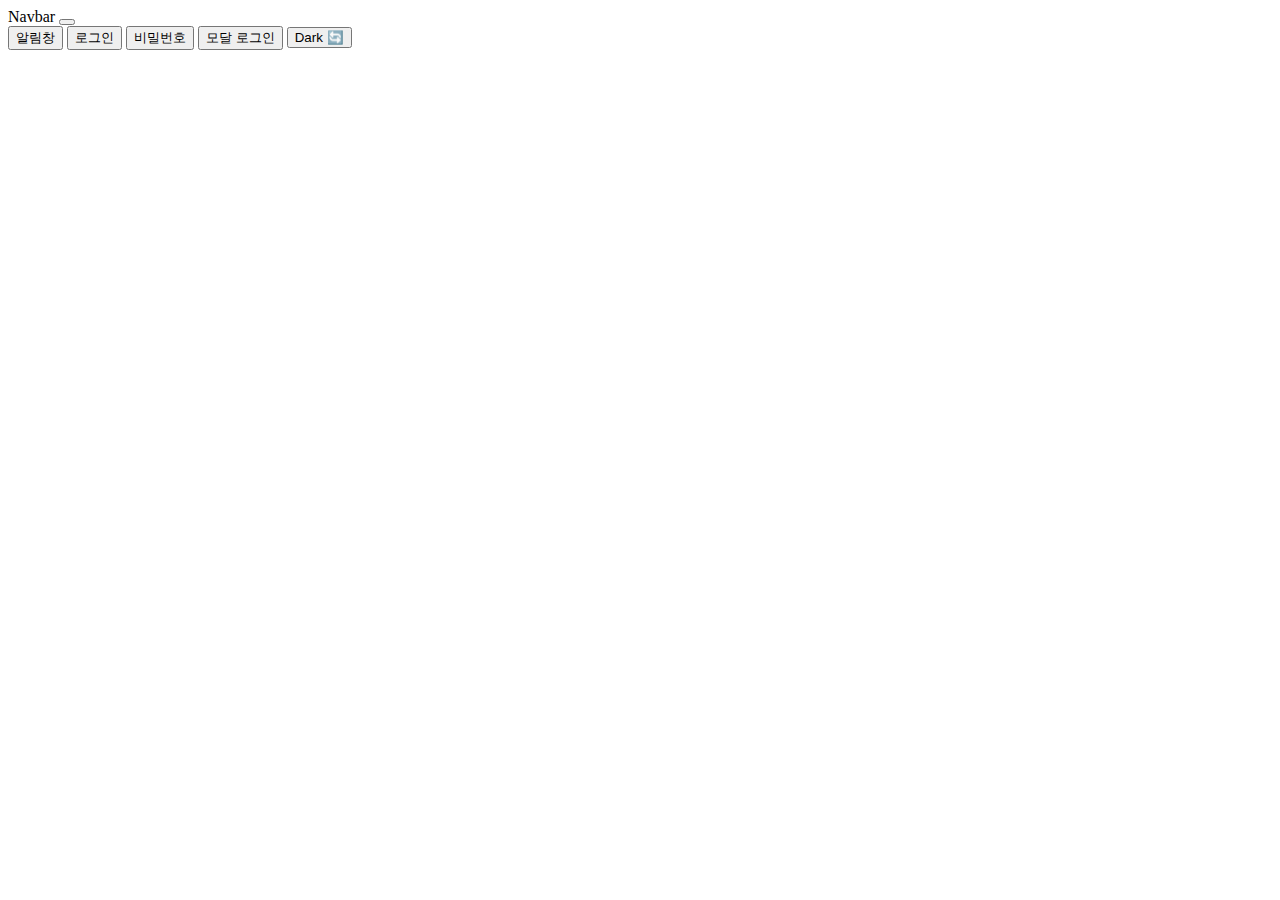
<file: index.html>
<!DOCTYPE html>
<html lang="en">
  <head>
    <meta charset="UTF-8" />
    <meta name="viewport" content="width=device-width, initial-scale=1.0" />
    <link
      href="https://cdn.jsdelivr.net/npm/bootstrap@5.1.3/dist/css/bootstrap.min.css"
      rel="stylesheet"
      integrity="sha384-1BmE4kWBq78iYhFldvKuhfTAU6auU8tT94WrHftjDbrCEXSU1oBoqyl2QvZ6jIW3"
      crossorigin="anonymous" />
    <link rel="stylesheet" type="text/css" href="./index.css" />
    <title>코딩애플 Vanila JS</title>
  </head>
  <body>
    <div class="black-bg">
      <div class="white-bg">
        <h4>로그인하세요</h4>
        <form action="success.html">
          <div class="my-3">
            <input type="text" class="form-control" id="modal-id" />
          </div>
          <div class="my-3">
            <input type="password" class="form-control" id="modal-password" />
          </div>
          <button type="submit" class="btn btn-primary">전송</button>
          <button type="button" class="btn btn-danger" id="close">닫기</button>
        </form>
      </div>
    </div>

    <nav class="navbar navbar-light bg-light">
      <div class="container-fluid">
        <span class="navbar-brand">Navbar</span>
        <button class="navbar-toggler" type="button">
          <span class="navbar-toggler-icon"></span>
        </button>
      </div>
    </nav>
    <ul class="list-group">
      <li class="list-group-item">An item</li>
      <li class="list-group-item">A second item</li>
      <li class="list-group-item">A third item</li>
      <li class="list-group-item">A fourth item</li>
      <li class="list-group-item">And a fifth one</li>
    </ul>

    <div id="alert-box"></div>
    <button id="alert-open-btn" onclick="handleOpenTitle('알림창임')">
      알림창
    </button>
    <button id="alert-close-btn">❌</button>
    <button id="alert-id-btn" onclick="handleIdBox('아이디를 입력하세요')">
      로그인
    </button>
    <button
      id="alert-password-btn"
      onclick="handlePassWordBox('비밀번호를 입력하세요')">
      비밀번호
    </button>
    <button id="modal-login">모달 로그인</button>
    <button class="badge bg-dark">Dark 🔄</button>
  </body>
  <script src="./index.js"></script>
</html>
</file>
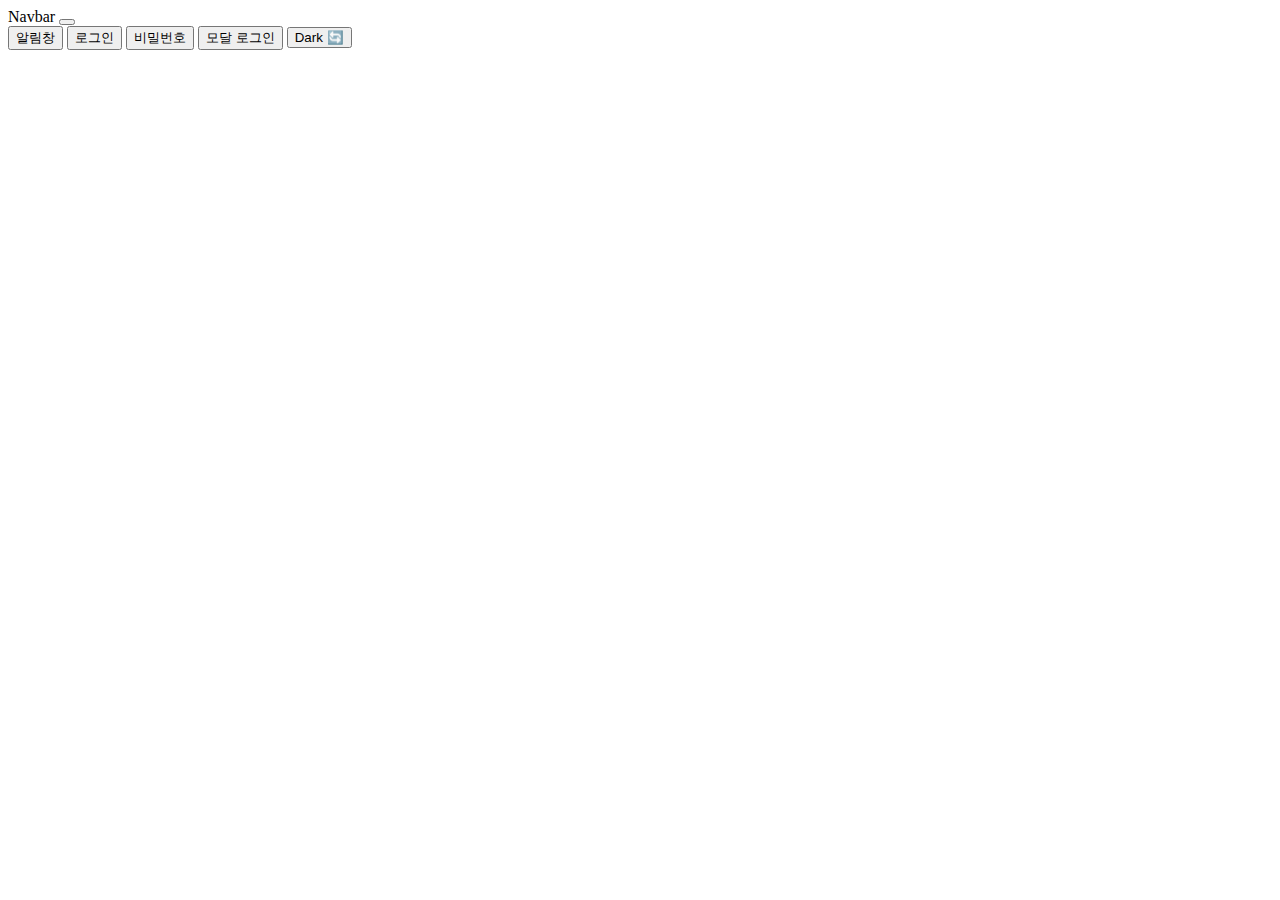
<file: Level1/index.html>
<!DOCTYPE html>
<html lang="en">
  <head>
    <meta charset="UTF-8" />
    <meta name="viewport" content="width=device-width, initial-scale=1.0" />
    <link
      href="https://cdn.jsdelivr.net/npm/bootstrap@5.1.3/dist/css/bootstrap.min.css"
      rel="stylesheet"
      integrity="sha384-1BmE4kWBq78iYhFldvKuhfTAU6auU8tT94WrHftjDbrCEXSU1oBoqyl2QvZ6jIW3"
      crossorigin="anonymous" />
    <link rel="stylesheet" type="text/css" href="./index.css" />
    <title>코딩애플 Vanila JS Level1</title>
  </head>
  <body>
    <div class="black-bg">
      <div class="white-bg">
        <h4>로그인하세요</h4>
        <form action="success.html">
          <div class="my-3">
            <input type="text" class="form-control" id="modal-id" />
          </div>
          <div class="my-3">
            <input type="password" class="form-control" id="modal-password" />
          </div>
          <button type="submit" class="btn btn-primary">전송</button>
          <button type="button" class="btn btn-danger" id="close">닫기</button>
        </form>
      </div>
    </div>

    <nav class="navbar navbar-light bg-light">
      <div class="container-fluid">
        <span class="navbar-brand">Navbar</span>
        <button class="navbar-toggler" type="button">
          <span class="navbar-toggler-icon"></span>
        </button>
      </div>
    </nav>
    <ul class="list-group">
      <li class="list-group-item">An item</li>
      <li class="list-group-item">A second item</li>
      <li class="list-group-item">A third item</li>
      <li class="list-group-item">A fourth item</li>
      <li class="list-group-item">And a fifth one</li>
    </ul>

    <div id="alert-box"></div>
    <button id="alert-open-btn" onclick="handleOpenTitle('알림창임')">
      알림창
    </button>
    <button id="alert-close-btn">❌</button>
    <button id="alert-id-btn" onclick="handleIdBox('아이디를 입력하세요')">
      로그인
    </button>
    <button
      id="alert-password-btn"
      onclick="handlePassWordBox('비밀번호를 입력하세요')">
      비밀번호
    </button>
    <button id="modal-login">모달 로그인</button>
    <button class="badge bg-dark">Dark 🔄</button>
  </body>
  <script src="./index.js"></script>
</html>
</file>
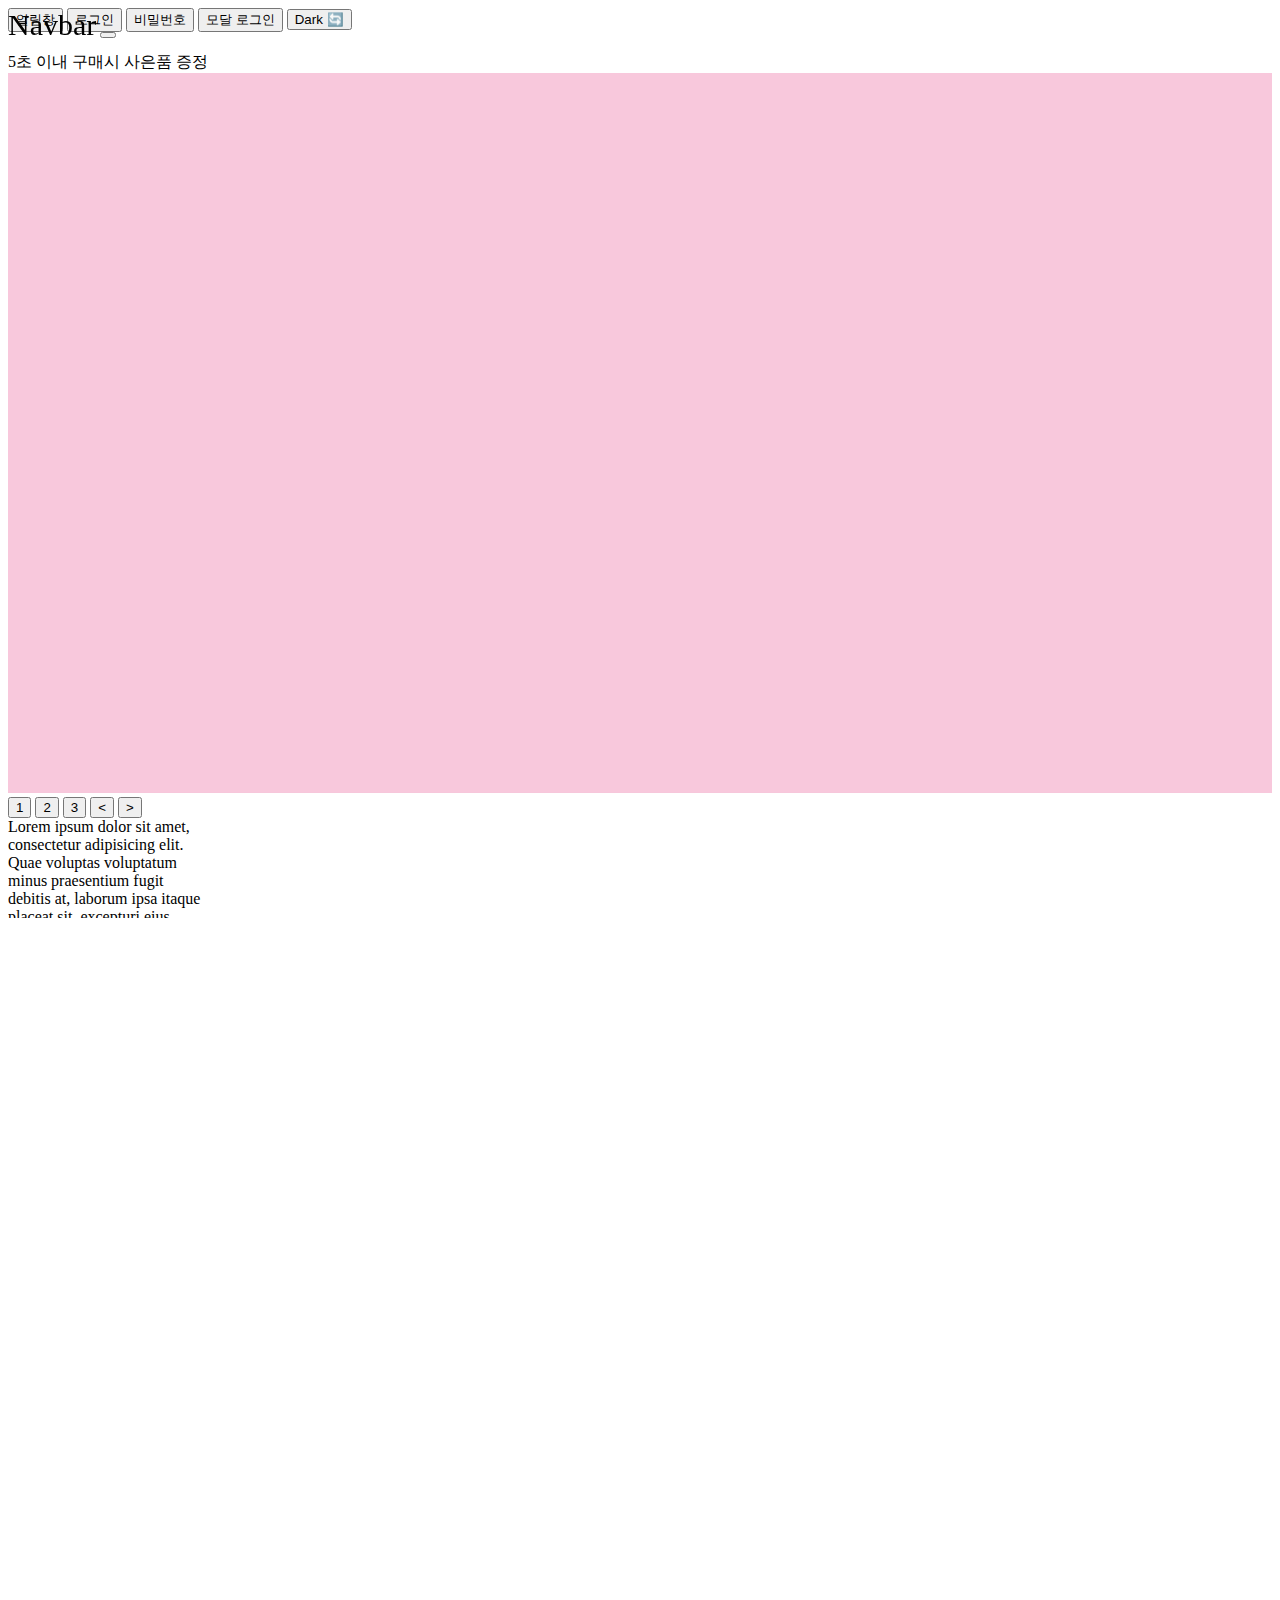
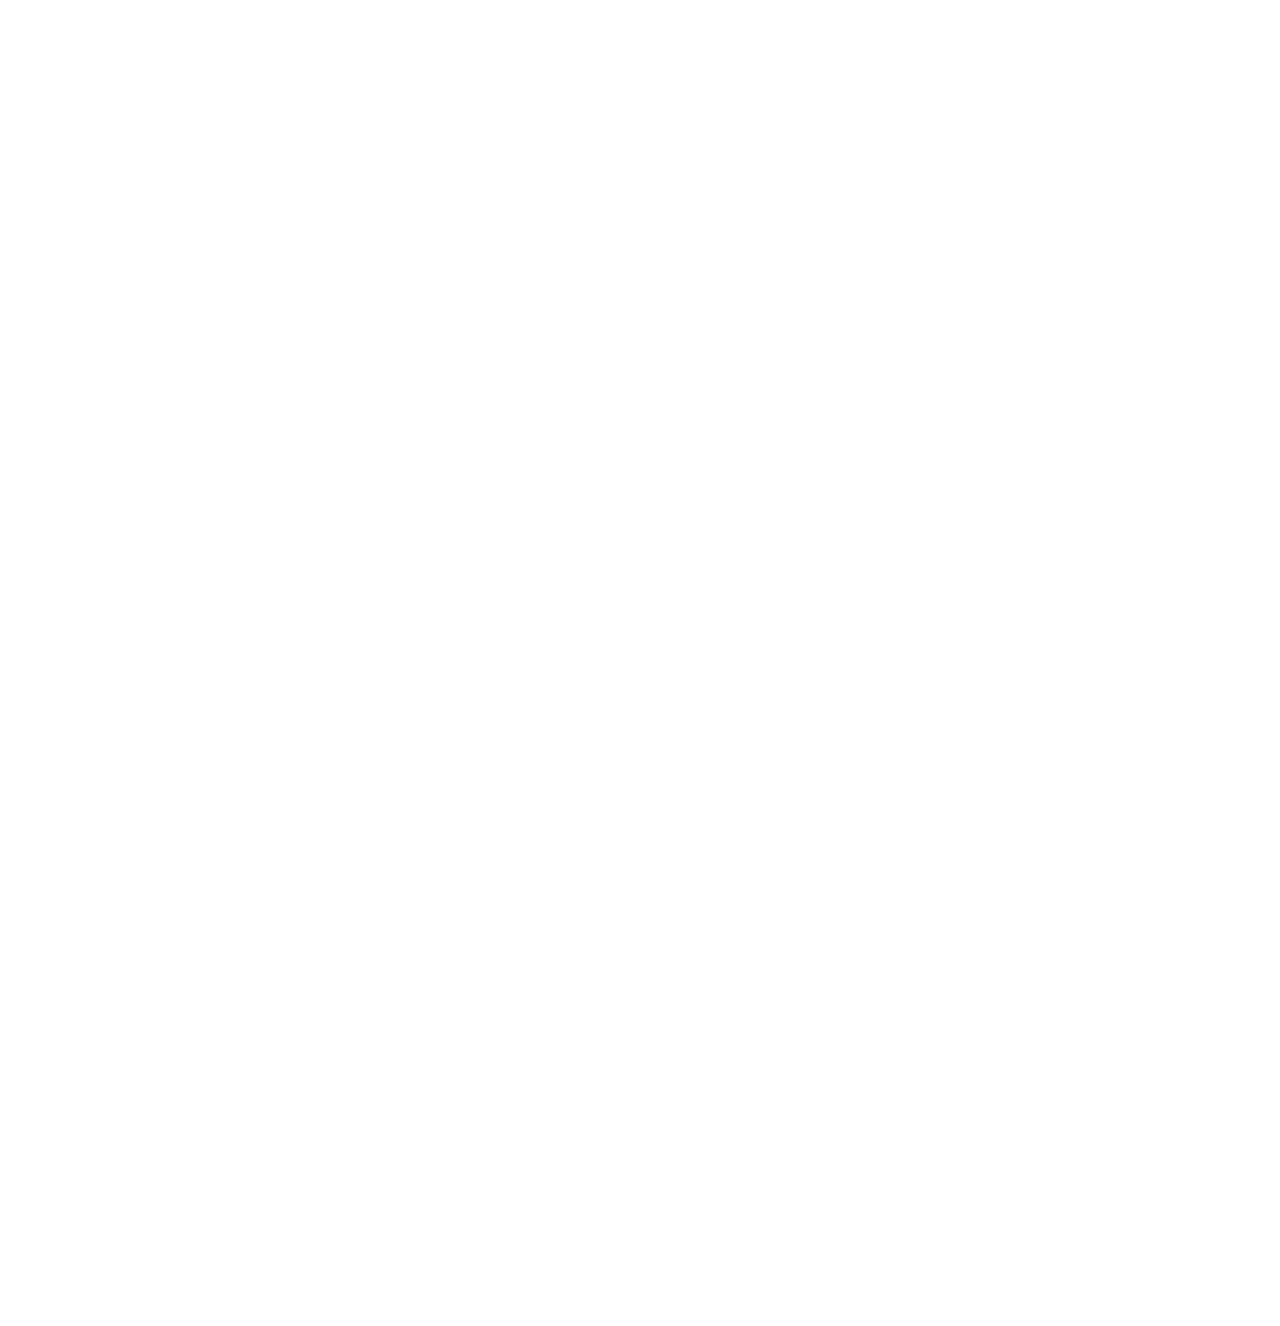
<file: Level2/index.html>
<!DOCTYPE html>
<html lang="en">
  <head>
    <meta charset="UTF-8" />
    <meta name="viewport" content="width=device-width, initial-scale=1.0" />
    <link
      href="https://cdn.jsdelivr.net/npm/bootstrap@5.1.3/dist/css/bootstrap.min.css"
      rel="stylesheet"
      integrity="sha384-1BmE4kWBq78iYhFldvKuhfTAU6auU8tT94WrHftjDbrCEXSU1oBoqyl2QvZ6jIW3"
      crossorigin="anonymous" />
    <link rel="stylesheet" type="text/css" href="./index.css" />
    <title>코딩애플 Vanila JS Level2</title>
  </head>
  <body>
    <div class="black-bg">
      <div class="white-bg">
        <h4>로그인하세요</h4>
        <form action="success.html">
          <div class="my-3">
            <input type="text" class="form-control" id="modal-id" />
          </div>
          <div class="my-3">
            <input type="password" class="form-control" id="modal-password" />
          </div>
          <button type="submit" class="btn btn-primary">전송</button>
          <button type="button" class="btn btn-danger" id="close">닫기</button>
        </form>
      </div>
    </div>

    <nav class="navbar navbar-light bg-light">
      <div class="container-fluid">
        <span class="navbar-brand">Navbar</span>
        <button class="navbar-toggler" type="button">
          <span class="navbar-toggler-icon"></span>
        </button>
      </div>
    </nav>
    <ul class="list-group">
      <li class="list-group-item">An item</li>
      <li class="list-group-item">A second item</li>
      <li class="list-group-item">A third item</li>
      <li class="list-group-item">A fourth item</li>
      <li class="list-group-item">And a fifth one</li>
    </ul>

    <div id="level1-container">
      <div id="alert-box"></div>
      <button id="alert-open-btn" onclick="handleOpenTitle('알림창임')">
        알림창
      </button>
      <button id="alert-close-btn">❌</button>
      <button id="alert-id-btn" onclick="handleIdBox('아이디를 입력하세요')">
        로그인
      </button>
      <button
        id="alert-password-btn"
        onclick="handlePassWordBox('비밀번호를 입력하세요')">
        비밀번호
      </button>
      <button id="modal-login">모달 로그인</button>
      <button class="badge bg-dark">Dark 🔄</button>
    </div>
    <div class="alert alert-danger">
      <span id="time-second">5</span>초 이내 구매시 사은품 증정
    </div>
    <div style="overflow: hidden">
      <div class="slide-container">
        <div class="slide-box">
          <img src="./assets/car1.png" />
        </div>
        <div class="slide-box">
          <img src="./assets/car2.png" />
        </div>
        <div class="slide-box">
          <img src="./assets/car3.png" />
        </div>
      </div>
    </div>
    <button class="btn1">1</button>
    <button class="btn2">2</button>
    <button class="btn3">3</button>
    <button class="prev"><</button>
    <button class="next">></button>
    <div class="lorem" style="width: 200px; height: 100px; overflow-y: scroll">
      Lorem ipsum dolor sit amet, consectetur adipisicing elit. Quae voluptas
      voluptatum minus praesentium fugit debitis at, laborum ipsa itaque placeat
      sit, excepturi eius. Nostrum perspiciatis, eligendi quae consectetur
      praesentium exercitationem.
    </div>

    <div style="height: 2000px"></div>
  </body>
  <script src="./index.js"></script>
</html>
</file>
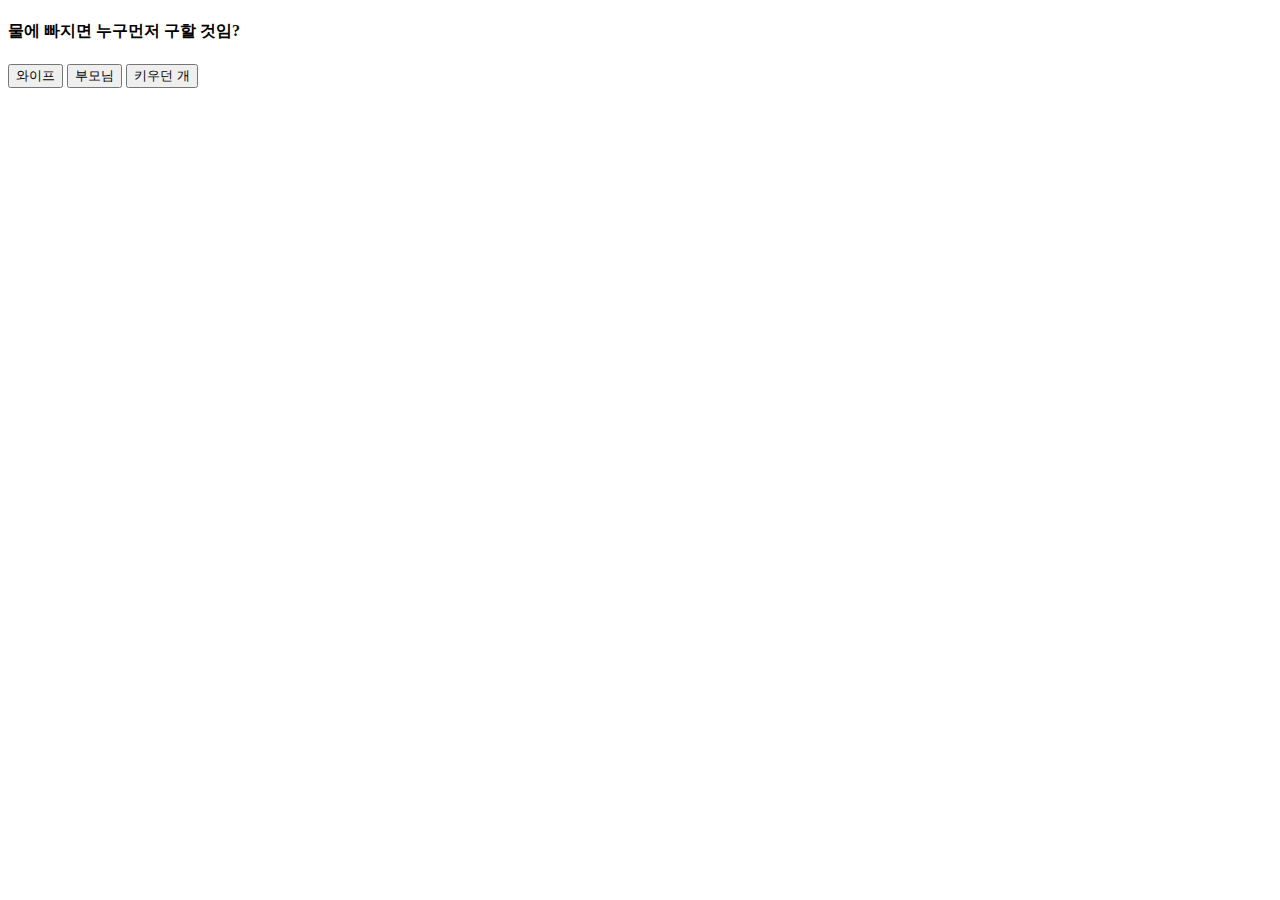
<file: Level3/index.html>
<!DOCTYPE html>
<html lang="en">
  <head>
    <link
      href="https://cdn.jsdelivr.net/npm/bootstrap@5.1.3/dist/css/bootstrap.min.css"
      rel="stylesheet"
      integrity="sha384-1BmE4kWBq78iYhFldvKuhfTAU6auU8tT94WrHftjDbrCEXSU1oBoqyl2QvZ6jIW3"
      crossorigin="anonymous" />
    <meta charset="UTF-8" />
    <meta name="viewport" content="width=device-width, initial-scale=1.0" />
    <link rel="stylesheet" type="text/css" href="./index.css" />
    <title>Level3</title>
  </head>
  <body>
    <!-- <div class="card-background">
      <div class="card-box">
        <img src="./assets/파워퍼프걸 썬구리.JPG" />
      </div>
      <div class="card-box">
        <img src="./assets/파워퍼프걸 썬구리.JPG" />
      </div>
      <div class="card-box">
        <img src="./assets/파워퍼프걸 썬구리.JPG" />
      </div>
    </div> -->

    <div id="quiz">
      <h4>물에 빠지면 누구먼저 구할 것임?</h4>
      <button>와이프</button>
      <button>부모님</button>
      <button>키우던 개</button>
    </div>

    <script src="./index.js"></script>
  </body>
</html>
</file>
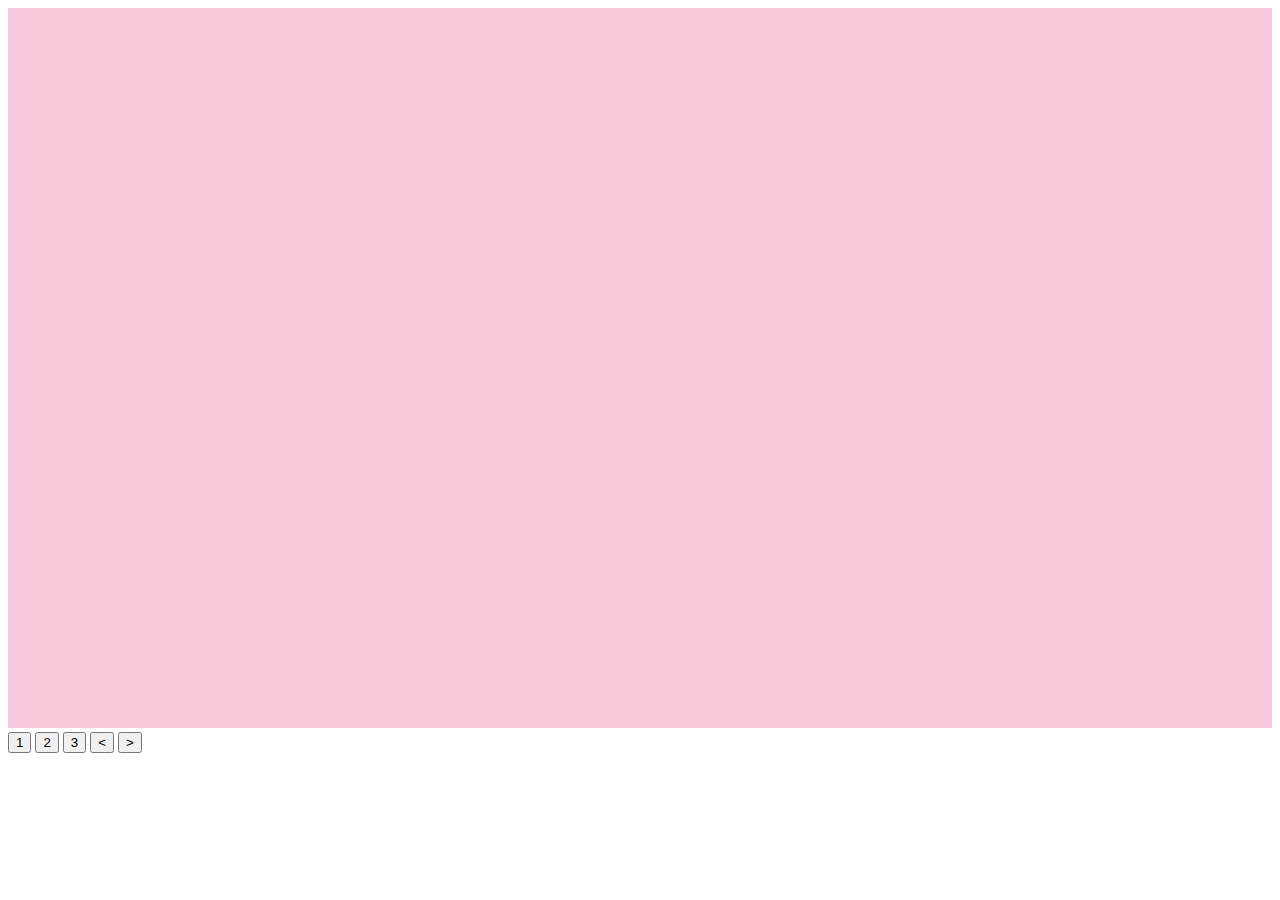
<file: Level3/slide.html>
<!DOCTYPE html>
<html lang="en">
  <head>
    <meta charset="UTF-8" />
    <meta name="viewport" content="width=device-width, initial-scale=1.0" />
    <link
      href="https://cdn.jsdelivr.net/npm/bootstrap@5.1.3/dist/css/bootstrap.min.css"
      rel="stylesheet"
      integrity="sha384-1BmE4kWBq78iYhFldvKuhfTAU6auU8tT94WrHftjDbrCEXSU1oBoqyl2QvZ6jIW3"
      crossorigin="anonymous" />
    <meta name="viewport" content="width=device-width, initial-scale=1.0" />
    <link rel="stylesheet" type="text/css" href="./slide.css" />
    <title>Document</title>
  </head>
  <body>
    <div style="overflow: hidden">
      <div class="slide-container">
        <div class="slide-box">
          <img src="./assets/car1.png" />
        </div>
        <div class="slide-box">
          <img src="./assets/car2.png" />
        </div>
        <div class="slide-box">
          <img src="./assets/car3.png" />
        </div>
      </div>
    </div>
    <button class="btn1">1</button>
    <button class="btn2">2</button>
    <button class="btn3">3</button>
    <button class="prev"><</button>
    <button class="next">></button>

    <script src="./slide.js"></script>
    <script
      src="https://cdn.jsdelivr.net/npm/bootstrap@5.1.3/dist/js/bootstrap.bundle.min.js"
      integrity="sha384-ka7Sk0Gln4gmtz2MlQnikT1wXgYsOg+OMhuP+IlRH9sENBO0LRn5q+8nbTov4+1p"
      crossorigin="anonymous"></script>
  </body>
</html>
</file>
<file: index.css>
#alert-box {
  background-color: skyblue;
  padding: 20px;
  color: white;
  border-radius: 5px;
  display: none;
  margin-bottom: 2rem;
}

#alert-close-btn {
  display: none;
}

.list-group {
  display: none;
}
.show {
  display: block;
}

.black-bg {
  visibility: hidden;
  opacity: 0;
  transition: all 1s;
  width: 100%;
  height: 100%;
  position: fixed;
  background: rgba(0, 0, 0, 0.5);
  z-index: 5;
  padding: 30px;
}
.white-bg {
  background: white;
  border-radius: 5px;
  padding: 30px;
}

.show-modal {
  visibility: visible;
  opacity: 1;
}
</file>
<file: Level1/index.css>
#alert-box {
  background-color: skyblue;
  padding: 20px;
  color: white;
  border-radius: 5px;
  display: none;
  margin-bottom: 2rem;
}

#alert-close-btn {
  display: none;
}

.list-group {
  display: none;
}
.show {
  display: block;
}

.black-bg {
  visibility: hidden;
  opacity: 0;
  transition: all 1s;
  width: 100%;
  height: 100%;
  position: fixed;
  background: rgba(0, 0, 0, 0.5);
  z-index: 5;
  padding: 30px;
}
.white-bg {
  background: white;
  border-radius: 5px;
  padding: 30px;
}

.show-modal {
  visibility: visible;
  opacity: 1;
}
</file>
<file: Level2/index.css>
:root {
  scroll-behavior: auto;
}

#alert-box {
  background-color: skyblue;
  padding: 20px;
  color: white;
  border-radius: 5px;
  display: none;
  margin-bottom: 2rem;
}

#alert-close-btn {
  display: none;
}

.list-group {
  display: none;
}
.show {
  display: block;
}

.black-bg {
  visibility: hidden;
  opacity: 0;
  transition: all 1s;
  width: 100%;
  height: 100%;
  position: fixed;
  background: rgba(0, 0, 0, 0.5);
  z-index: 5;
  padding: 30px;
}
.white-bg {
  background: white;
  border-radius: 5px;
  padding: 30px;
}

.show-modal {
  visibility: visible;
  opacity: 1;
}

.alert {
  margin-top: 20px;
}

.slide-container {
  width: 300vw;
  transition: all 1s;
}
.slide-box {
  width: 100vw;
  float: left;
}
.slide-box img {
  width: 100%;
}

.navbar {
  position: fixed;
  width: 100%;
  z-index: 5;
}
.navbar-brand {
  font-size: 30px;
  transition: all 1s;
}
</file>
<file: Level3/index.css>
.card-background {
  height: 3000px;
  margin-top: 800px;
  margin-bottom: 1600px;
}

.card-box img {
  display: block;
  margin: auto;
  max-width: 80%;
  transition: all 0.2s;
}
.card-box {
  position: sticky;
  top: 400px;
  margin-top: 200px;
}
</file>
<file: Level3/slide.css>
.slide-container {
  width: 300vw;
}
.slide-box {
  width: 100vw;
  float: left;
}
.slide-box img {
  width: 100%;
}
</file>
